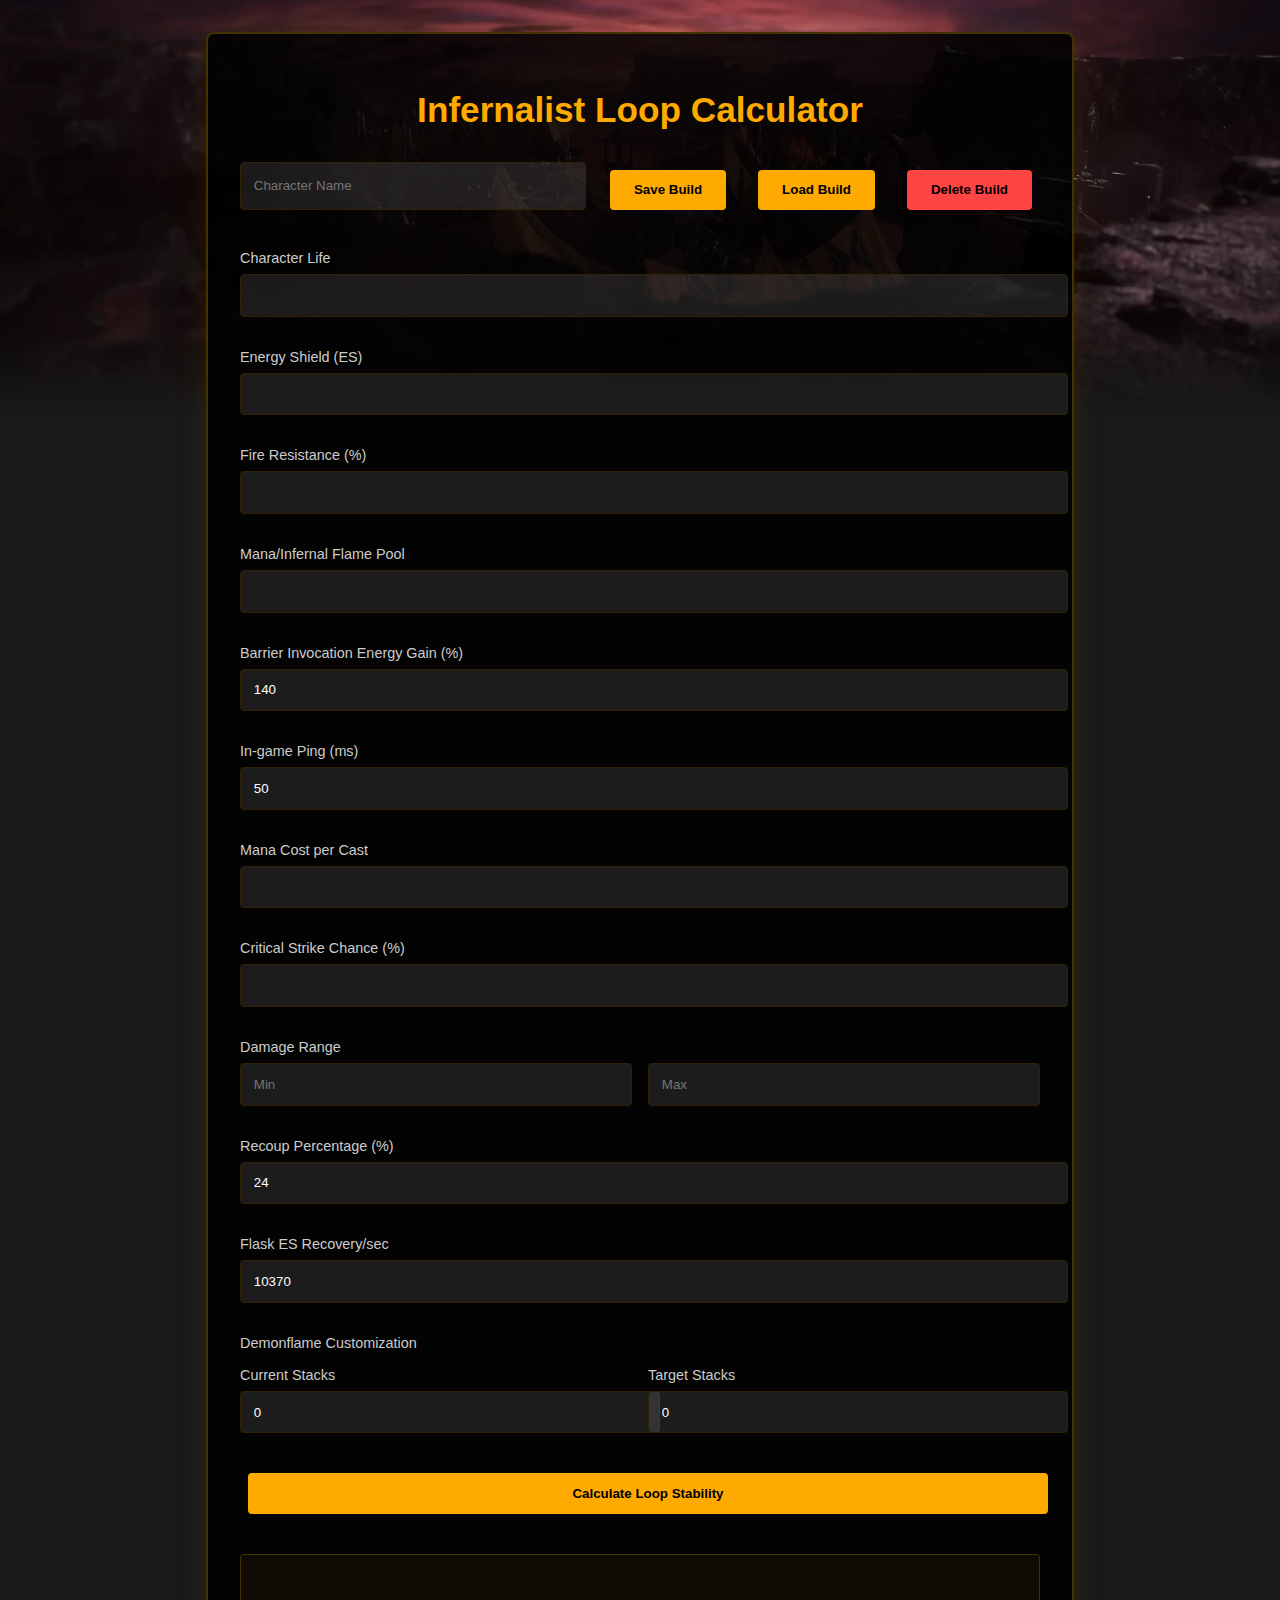
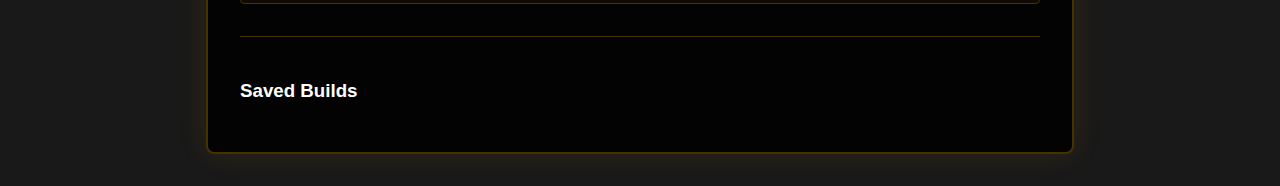
<file: index2.html>
<!DOCTYPE html>
<html lang="en">
<head>
    <meta charset="UTF-8">
    <meta name="viewport" content="width=device-width, initial-scale=1.0">
    <title>PoE 2 Infernalist Calculator v4.0</title>
    <style>
        :root {
            --poe-gold: #FFAA00;
            --poe-dark: #1a1a1a;
            --poe-border: #443300;
            --warning-red: #FF4444;
            --success-green: #44FF44;
        }

        body {
            background: rgba(0, 0, 0, 0.9) url('pathofexile2-bg.webp') center/cover fixed;
            font-family: 'Arial', sans-serif;
            color: #fff;
            min-height: 100vh;
            margin: 0;
            padding: 2rem;
        }

        .calculator {
            background: rgba(0, 0, 0, 0.85);
            border: 2px solid var(--poe-border);
            max-width: 800px;
            margin: 0 auto;
            padding: 2rem;
            border-radius: 8px;
            box-shadow: 0 0 30px rgba(255, 170, 0, 0.1);
        }

        h1 {
            color: var(--poe-gold);
            text-align: center;
            margin-bottom: 2rem;
            font-size: 2.2rem;
        }

        .input-group {
            margin-bottom: 1.5rem;
        }

        label {
            display: block;
            margin-bottom: 0.5rem;
            color: #cccccc;
            font-size: 0.9rem;
        }

        input, select {
            width: 100%;
            padding: 0.8rem;
            background: rgba(255, 255, 255, 0.1);
            border: 1px solid #332200;
            color: #fff;
            border-radius: 4px;
            margin-bottom: 0.5rem;
        }

        button {
            background: var(--poe-gold);
            color: #000;
            border: none;
            padding: 0.8rem 1.5rem;
            cursor: pointer;
            font-weight: bold;
            transition: opacity 0.3s;
            border-radius: 4px;
            margin: 0.5rem;
        }

        button:hover {
            opacity: 0.8;
        }

        .error {
            color: var(--warning-red);
            margin: 1rem 0;
            display: none;
        }

        .result {
            background: rgba(255, 170, 0, 0.05);
            padding: 1.5rem;
            margin-top: 2rem;
            border-radius: 4px;
            border: 1px solid var(--poe-border);
        }

        .result-section {
            margin: 1.5rem 0;
            padding: 1rem;
            background: rgba(255, 170, 0, 0.03);
            border-radius: 4px;
        }

        .result-section h4 {
            color: var(--poe-gold);
            margin-bottom: 0.8rem;
            border-bottom: 1px solid var(--poe-border);
            padding-bottom: 0.5rem;
        }

        .warning { color: var(--warning-red); }
        .success { color: var(--success-green); }

        .save-system {
            display: flex;
            gap: 1rem;
            margin-bottom: 2rem;
        }

        .character-management {
            margin-top: 2rem;
            border-top: 1px solid var(--poe-border);
            padding-top: 1.5rem;
        }

        .demonflame-controls {
            display: grid;
            grid-template-columns: 1fr 1fr;
            gap: 1rem;
            margin: 1rem 0;
        }

        .stack-warning {
            animation: pulse 2s infinite;
        }

        @keyframes pulse {
            0% { background-color: rgba(255, 68, 68, 0.1); }
            50% { background-color: rgba(255, 68, 68, 0.3); }
            100% { background-color: rgba(255, 68, 68, 0.1); }
        }

        @media (max-width: 600px) {
            body { padding: 1rem; }
            .calculator { padding: 1rem; }
            .save-system { flex-direction: column; }
            .demonflame-controls { grid-template-columns: 1fr; }
        }
    </style>
</head>
<body>
    <div class="calculator">
        <h1>Infernalist Loop Calculator</h1>
        
        <!-- Character Management -->
        <div class="save-system">
            <input type="text" id="charName" placeholder="Character Name" style="flex:2">
            <button onclick="saveBuild()">Save Build</button>
            <button onclick="loadBuild()">Load Build</button>
            <button onclick="deleteBuild()" style="background: var(--warning-red)">Delete Build</button>
        </div>

        <!-- Build Inputs -->
        <div class="input-group">
            <label>Character Life</label>
            <input type="number" id="life" min="1" required>
        </div>

        <div class="input-group">
            <label>Energy Shield (ES)</label>
            <input type="number" id="es" min="0" required>
        </div>

        <div class="input-group">
            <label>Fire Resistance (%)</label>
            <input type="number" id="fireRes" min="0" max="90" required>
        </div>

        <div class="input-group">
            <label>Mana/Infernal Flame Pool</label>
            <input type="number" id="infernalFlame" min="1" required>
        </div>

        <div class="input-group">
            <label>Barrier Invocation Energy Gain (%)</label>
            <input type="number" id="energyGain" min="100" step="1" required value="140">
        </div>

        <div class="input-group">
            <label>In-game Ping (ms)</label>
            <input type="number" id="ping" min="0" max="1000" value="50">
        </div>

        <div class="input-group">
            <label>Mana Cost per Cast</label>
            <input type="number" id="manaCost" required>
        </div>

        <div class="input-group">
            <label>Critical Strike Chance (%)</label>
            <input type="number" id="critChance" min="0" max="100" step="0.1">
        </div>

        <div class="input-group">
            <label>Damage Range</label>
            <div style="display: flex; gap: 1rem;">
                <input type="number" id="dmgMin" placeholder="Min" required>
                <input type="number" id="dmgMax" placeholder="Max" required>
            </div>
        </div>

        <!-- New Recoup and Demonflame Inputs -->
        <div class="input-group">
            <label>Recoup Percentage (%)</label>
            <input type="number" id="recoup" min="0" max="100" step="1" value="24">
        </div>

        <div class="input-group">
            <label>Flask ES Recovery/sec</label>
            <input type="number" id="esRecovery" min="0" value="10370">
        </div>

        <div class="input-group">
            <label>Demonflame Customization</label>
            <div class="demonflame-controls">
                <div>
                    <label>Current Stacks</label>
                    <input type="number" id="currentStacks" min="0" value="0">
                </div>
                <div>
                    <label>Target Stacks</label>
                    <input type="number" id="targetStacks" min="0" value="0">
                </div>
            </div>
        </div>

        <button onclick="calculateLoop()" style="width: 100%">Calculate Loop Stability</button>
        
        <!-- Results Display -->
        <div class="result" id="result"></div>
        <div class="error" id="error"></div>

        <!-- Saved Characters -->
        <div class="character-management">
            <h3>Saved Builds</h3>
            <div id="savedChars"></div>
        </div>
    </div>

    <script>
        // Constants
        const SERVER_TICK = 33;
        const BI_COOLDOWN = 0;
        const ENERGY_PER_TRIGGER = 220;
        const DEMONFLAME_DAMAGE_MULTIPLIER = 0.18;
        const DEMONFLAME_DEGEN_BASE = 1;
        const DEMONFLAME_DEGEN_PERCENT = 0.0005;

        // Cookie Management
        function getSavedBuilds() {
            const builds = document.cookie.split('; ')
                .find(row => row.startsWith('infernalistBuilds='));
            return builds ? JSON.parse(decodeURIComponent(builds.split('=')[1])) : {};
        }

        function updateCookie(builds) {
            const expires = new Date(Date.now() + 30 * 24 * 60 * 60 * 1000).toUTCString();
            document.cookie = `infernalistBuilds=${encodeURIComponent(JSON.stringify(builds))}; expires=${expires}; path=/`;
        }

        // Build Management
        function saveBuild() {
            const charName = document.getElementById('charName').value.trim();
            if (!charName) return showError('Enter character name!');
            
            const builds = getSavedBuilds();
            builds[charName] = {
                life: document.getElementById('life').value,
                es: document.getElementById('es').value,
                fireRes: document.getElementById('fireRes').value,
                infernalFlame: document.getElementById('infernalFlame').value,
                energyGain: document.getElementById('energyGain').value,
                ping: document.getElementById('ping').value,
                manaCost: document.getElementById('manaCost').value,
                critChance: document.getElementById('critChance').value,
                dmgMin: document.getElementById('dmgMin').value,
                dmgMax: document.getElementById('dmgMax').value,
                recoup: document.getElementById('recoup').value,
                esRecovery: document.getElementById('esRecovery').value,
                currentStacks: document.getElementById('currentStacks').value,
                targetStacks: document.getElementById('targetStacks').value
            };
            
            updateCookie(builds);
            showError(`Saved "${charName}"!`, 'success');
            listSavedBuilds();
        }

        function loadBuild() {
            const charName = document.getElementById('charName').value.trim();
            const builds = getSavedBuilds();
            const build = builds[charName];
            
            if (!build) return showError('Build not found!');
            
            document.getElementById('life').value = build.life;
            document.getElementById('es').value = build.es;
            document.getElementById('fireRes').value = build.fireRes;
            document.getElementById('infernalFlame').value = build.infernalFlame;
            document.getElementById('energyGain').value = build.energyGain;
            document.getElementById('ping').value = build.ping;
            document.getElementById('manaCost').value = build.manaCost;
            document.getElementById('critChance').value = build.critChance;
            document.getElementById('dmgMin').value = build.dmgMin;
            document.getElementById('dmgMax').value = build.dmgMax;
            document.getElementById('recoup').value = build.recoup;
            document.getElementById('esRecovery').value = build.esRecovery;
            document.getElementById('currentStacks').value = build.currentStacks;
            document.getElementById('targetStacks').value = build.targetStacks;
            
            showError(`Loaded "${charName}"!`, 'success');
        }

        function deleteBuild() {
            const charName = document.getElementById('charName').value.trim();
            const builds = getSavedBuilds();
            
            if (!builds[charName]) return showError('Build not found!');
            
            delete builds[charName];
            updateCookie(builds);
            showError(`Deleted "${charName}"!`, 'success');
            listSavedBuilds();
        }

        function listSavedBuilds() {
            const builds = getSavedBuilds();
            const container = document.getElementById('savedChars');
            container.innerHTML = Object.keys(builds).map(name => `
                <div style="margin: 0.5rem 0; padding: 0.5rem; background: rgba(255,170,0,0.1);">
                    ${name} 
                    <button onclick="document.getElementById('charName').value='${name}'; loadBuild()">Load</button>
                </div>
            `).join('');
        }

        // Core Calculations
        function calculateLoop() {
            try {
                // Get input values
                const life = parseFloat(document.getElementById('life').value);
                const es = parseFloat(document.getElementById('es').value);
                const fireRes = parseFloat(document.getElementById('fireRes').value) / 100;
                const infernalFlame = parseFloat(document.getElementById('infernalFlame').value);
                const energyGain = (parseFloat(document.getElementById('energyGain').value) / 100) + 1;
                const ping = parseFloat(document.getElementById('ping').value);
                const manaCost = parseFloat(document.getElementById('manaCost').value);
                const critChance = parseFloat(document.getElementById('critChance').value) / 100;
                const dmgMin = parseFloat(document.getElementById('dmgMin').value);
                const dmgMax = parseFloat(document.getElementById('dmgMax').value);
                const recoup = parseFloat(document.getElementById('recoup').value) / 100;
                const esRecovery = parseFloat(document.getElementById('esRecovery').value);
                const currentStacks = parseInt(document.getElementById('currentStacks').value) || 0;
                const targetStacks = parseInt(document.getElementById('targetStacks').value) || 0;

                // Core calculations
                const totalHP = life + es;
                const selfDamage = totalHP * (1 - fireRes);
                const baseEnergy = (selfDamage / 5) * energyGain;
                const initialTriggers = Math.floor(baseEnergy / ENERGY_PER_TRIGGER);
                const leftoverEnergy = baseEnergy % ENERGY_PER_TRIGGER;

                // Network calculations
                const pingSeconds = ping / 1000;
                const serverTickSeconds = SERVER_TICK / 1000;
                const effectiveCastTime = BI_COOLDOWN + pingSeconds + serverTickSeconds;
                const castsPerSecond = 1 / effectiveCastTime;

                // Offensive calculations
                const avgDamage = (dmgMin + dmgMax) / 2;
                const critMultiplier = 1 + (critChance * 1.5);
                const baseDPS = (avgDamage * critMultiplier) * castsPerSecond;

                // Recoup and Demonflame calculations
                const maxRecoupPerSecond = selfDamage * recoup * castsPerSecond;
                const degenPerStack = DEMONFLAME_DEGEN_BASE + (life * DEMONFLAME_DEGEN_PERCENT);
                const maxSustainableStacks = Math.floor(maxRecoupPerSecond / degenPerStack);
                const stacksOverflow = targetStacks > maxSustainableStacks;

                // Damage calculations with Demonflame
                const currentMultiplier = 1 + (currentStacks * DEMONFLAME_DAMAGE_MULTIPLIER);
                const targetMultiplier = 1 + (targetStacks * DEMONFLAME_DAMAGE_MULTIPLIER);
                const currentDPS = (baseDPS * currentMultiplier).toFixed(2);
                const targetDPS = (baseDPS * targetMultiplier).toFixed(2);
                const maxSafeDPS = (baseDPS * (1 + (maxSustainableStacks * DEMONFLAME_DAMAGE_MULTIPLIER))).toFixed(2);

                // Sustainability checks
                const selfDPS = selfDamage * castsPerSecond;
                const sustainable = selfDPS <= esRecovery;
                const manaSustainable = infernalFlame >= (manaCost * castsPerSecond);

                // Double Cast prediction
                let doubleCastData = "N/A";
                if(leftoverEnergy > 0) {
                    const cyclesForDouble = Math.ceil(ENERGY_PER_TRIGGER / leftoverEnergy);
                    const doubleCastTime = (cyclesForDouble * effectiveCastTime).toFixed(2);
                    doubleCastData = `${cyclesForDouble} cycles (${doubleCastTime}s)`;
                }

                // Build results HTML
                const resultsHTML = `
                    <div class="result-section">
                        <h4>Defensive Metrics</h4>
                        <p>Self Damage/Cycle: <strong>${selfDamage.toFixed(2)}</strong></p>
                        <p>Self DPS: <strong class="${sustainable ? 'success' : 'warning'}">${selfDPS.toFixed(2)}</strong></p>
                        <p>ES Recovery: <strong>${esRecovery.toFixed(2)}/sec</strong></p>
                    </div>

                    <div class="result-section">
                        <h4>Offensive Metrics</h4>
                        <p>Effective Cast Rate: <strong>${castsPerSecond.toFixed(2)}/sec</strong></p>
                        <p>Base DPS: <strong>${baseDPS.toFixed(2)}</strong></p>
                        <p>Damage Range: <strong>${dmgMin} - ${dmgMax}</strong></p>
                        <p>Critical Chance: <strong>${(critChance * 100).toFixed(1)}%</strong></p>
                    </div>
                        <div class="result-section ${stacksOverflow ? 'stack-warning' : ''}">
                            <h4>Demonflame Optimization</h4>
                            <div class="demonflame-controls">
                                <div>
                                    <p>Current Stacks: <strong>${currentStacks}</strong></p>
                                    <p>Current DPS: <strong>${currentDPS}</strong></p>
                                </div>
                                <div>
                                    <p>Target Stacks: <strong class="${stacksOverflow ? 'warning' : 'success'}">${targetStacks}</strong></p>
                                    <p>Target DPS: <strong class="${stacksOverflow ? 'warning' : 'success'}">${targetDPS}</strong></p>
                                </div>
                                <div>
                                    <p>Max Safe Stacks: <strong>${maxSustainableStacks}</strong></p>
                                    <p>Safe DPS: <strong class="success">${maxSafeDPS}</strong></p>
                                </div>
                            </div>
                            ${stacksOverflow ? `
                                <p class="warning">⚠️ Stack Overflow! Losing ${(degenPerStack * targetStacks - maxRecoupPerSecond).toFixed(1)} life/sec</p>
                                <p>Degen at ${targetStacks} stacks: <strong class="warning">${(degenPerStack * targetStacks).toFixed(1)}/sec</strong></p>
                                <p>Recoup Recovery: <strong class="success">${maxRecoupPerSecond.toFixed(1)}/sec</strong> 
                                    (${castsPerSecond.toFixed(1)} casts/sec × ${(selfDamage * recoup).toFixed(1)} recoup/cast)</p>
                            ` : ''}
                            <p class="info">Each stack provides ${DEMONFLAME_DAMAGE_MULTIPLIER*100}% more spell damage</p>
                            <p class="info">Degen per stack: ${degenPerStack.toFixed(2)}/sec (Base ${DEMONFLAME_DEGEN_BASE} + ${(DEMONFLAME_DEGEN_PERCENT*100).toFixed(2)}% of Life)</p>
                            <p class="info">Recoup Mechanics: ${(recoup*100).toFixed(0)}% of damage recouped at ${(selfDamage * recoup).toFixed(1)}/sec per cast, 
                                stacking additively across ${castsPerSecond.toFixed(1)} casts/sec (${maxRecoupPerSecond.toFixed(1)}/sec total)</p>
                        </div>

                    <div class="result-section">
                        <h4>Resource Management</h4>
                        <p>Mana Sustainability: 
                            <strong class="${manaSustainable ? 'success' : 'warning'}">
                                ${manaSustainable ? '✅ Stable' : '⚠️ Insufficient'}
                            </strong>
                        </p>
                        <p>Energy/Cycle: <strong>${baseEnergy.toFixed(2)}</strong></p>
                        <p>Leftover Energy: <strong>${leftoverEnergy.toFixed(2)}</strong></p>
                    </div>

                    <div class="result-section">
                        <h4>Network Analysis</h4>
                        <p>Effective Cast Time: <strong>${(effectiveCastTime * 1000).toFixed(1)}ms</strong></p>
                        <p>Server Tick: <strong>+${SERVER_TICK}ms</strong></p>
                        <p>Double Cast Prediction: <strong>${doubleCastData}</strong></p>
                        ${leftoverEnergy > 0 ? 
                            `<p class="warning">⚠️ Energy Drift! Extra cast every ${doubleCastData}</p>` : 
                            `<p class="success">✅ Perfect Energy Alignment</p>`}
                    </div>
                `;

                document.getElementById('result').innerHTML = resultsHTML;

            } catch (error) {
                showError(`Calculation error: ${error.message}`);
            }
        }

        // UI Helpers
        function showError(message, type = 'error') {
            const errorDiv = document.getElementById('error');
            errorDiv.textContent = message;
            errorDiv.className = type;
            errorDiv.style.display = 'block';
            setTimeout(() => errorDiv.style.display = 'none', 5000);
        }

        // Initial Load
        document.addEventListener('DOMContentLoaded', listSavedBuilds);
    </script>
</body>
</html>
</file>
